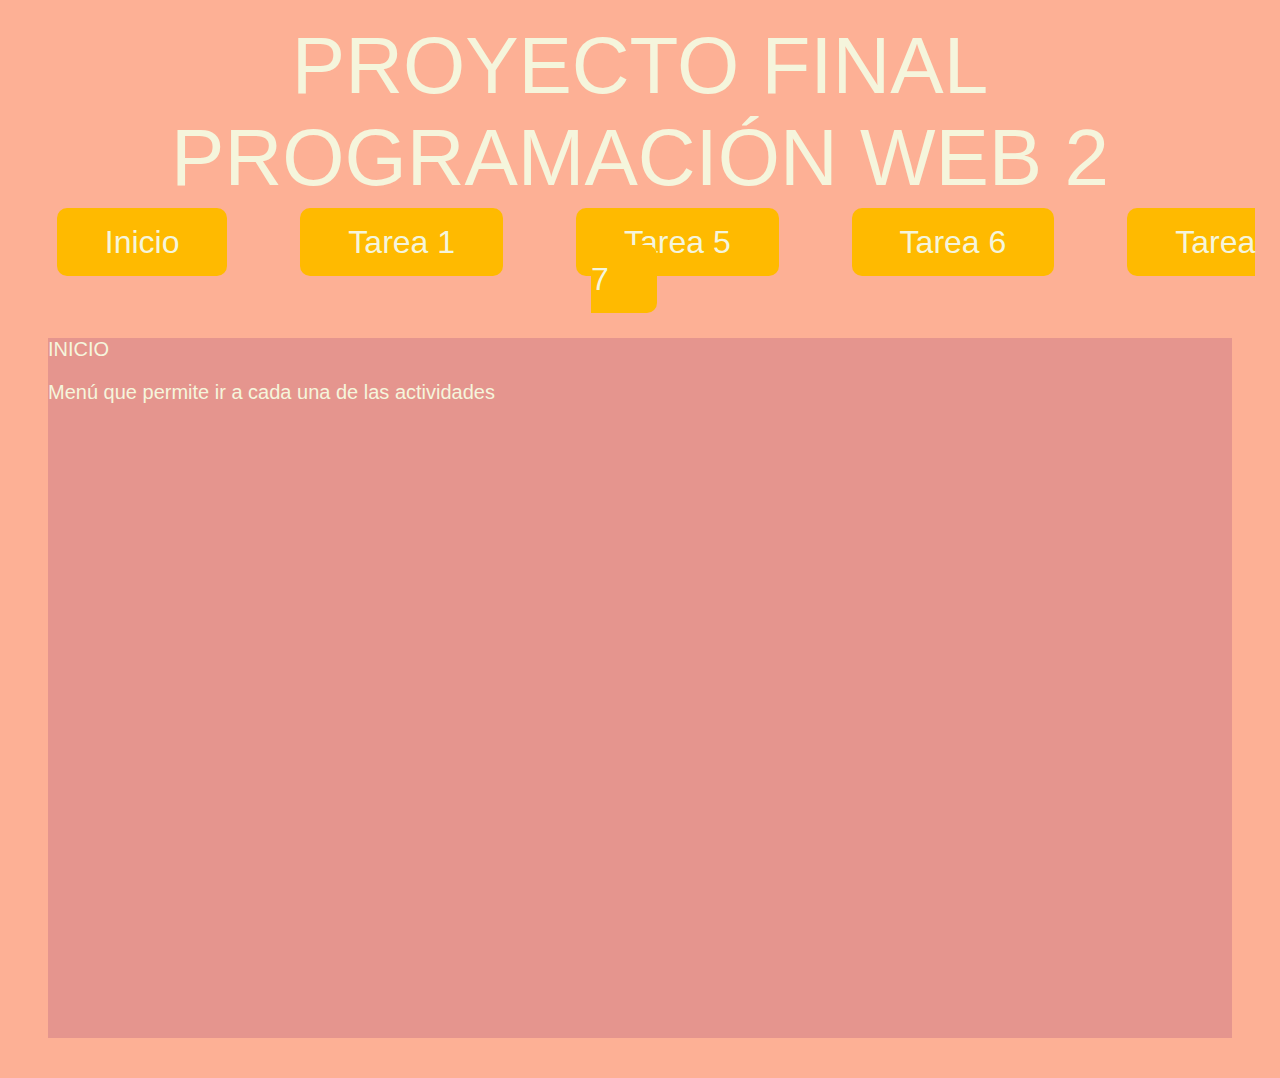
<file: index.html>
<!DOCTYPE html>
<html lang="en">
    <head>
        <meta charset="UTF-8" />
        <meta http-equiv="X-UA-Compatible" content="IE=edge" />
        <meta name="viewport" content="width=device-width, initial-scale=1.0" />
        <link rel="stylesheet" href="styles.css" />
        <title>PW2 Proyecto Final</title>
    </head>
    <body>
        <div id="page">
            <div class="header">
                PROYECTO FINAL PROGRAMACIÓN WEB 2
            </div>
        </div>
        <div class="nav">
            <div class="selector"><a href="index.html" class="no-decoration">Inicio</a></div>
            <div class="selector"><a href="Tarea1.html" class="no-decoration">Tarea 1</a></div>
            <div class="selector"><a href="Tarea5.html" class="no-decoration">Tarea 5</a></div>
            <div class="selector"><a href="Tarea6.html" class="no-decoration">Tarea 6</a></div>
            <div class="selector"><a href="Tarea7.html" class="no-decoration">Tarea 7</a></div>
        </div>
        <div class="body">
            <div class="historia">
                <p>INICIO</p>
                <p>
                    Menú que permite ir a cada una de las actividades
                </p>
            </div>
        </div>
        <div class="footer">
            <div class="rec">
            </div>
        </div>
        </div>
    </body>
</html>
</file>
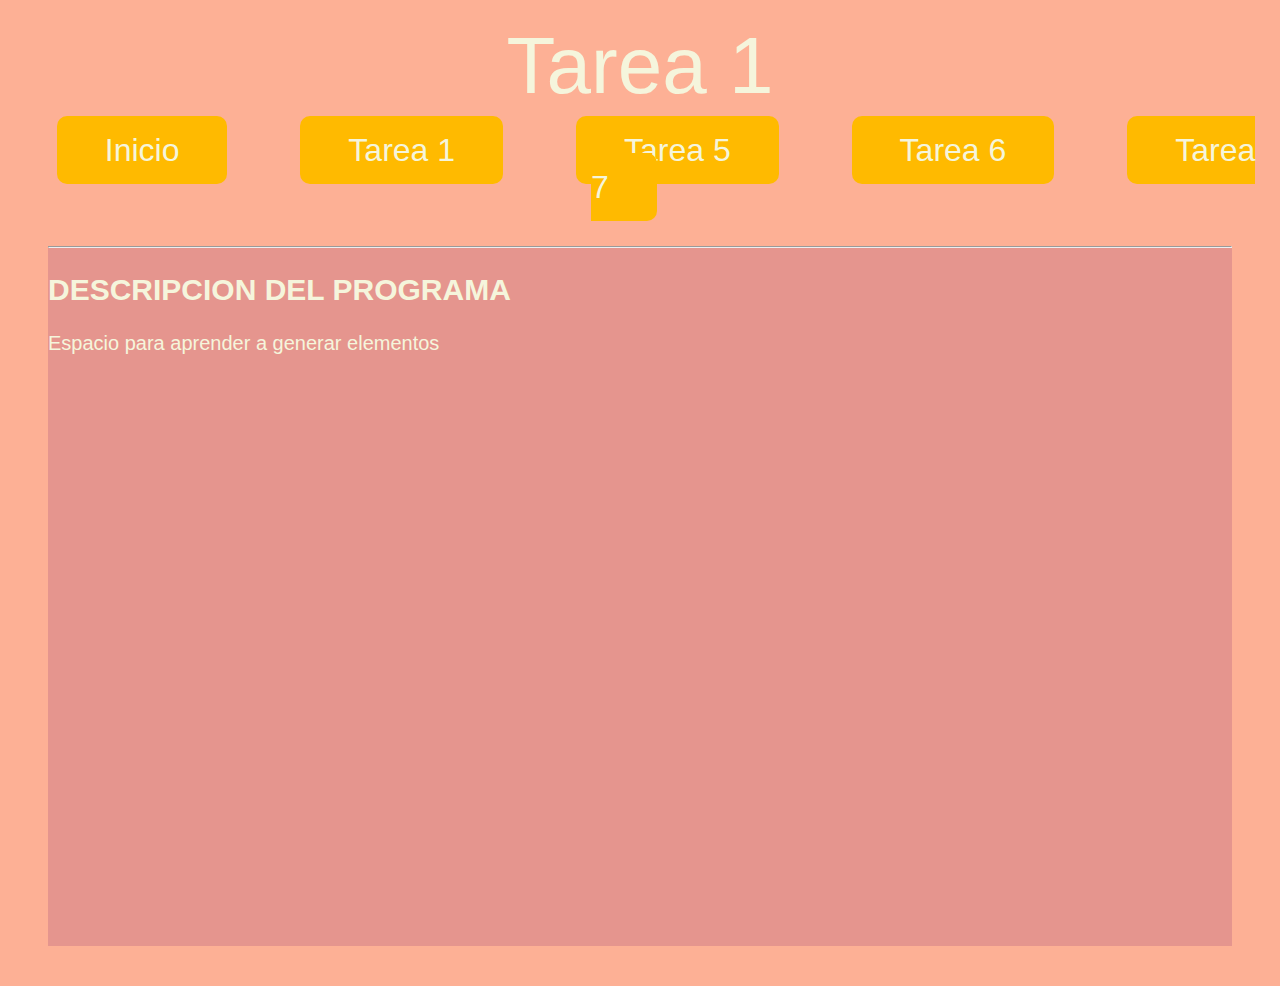
<file: Tarea1.html>
<!DOCTYPE html>
<html lang="en">

<head>
    <meta charset="UTF-8">
    <meta http-equiv="X-UA-Compatible" content="IE=edge">
    <meta name="viewport" content="width=device-width, initial-scale=1.0">
    <link rel="stylesheet" href="styles.css">
    <title>Programa1</title>
</head>

<body>
    <div id="page">
        <div class="header">
            Tarea 1
        </div>
        <div class="nav">
            <div class="selector"><a href="index.html" class="no-decoration">Inicio</a></div>
            <div class="selector"><a href="Tarea1.html" class="no-decoration">Tarea 1</a></div>
            <div class="selector"><a href="Tarea5.html" class="no-decoration">Tarea 5</a></div>
            <div class="selector"><a href="Tarea6.html" class="no-decoration">Tarea 6</a></div>
            <div class="selector"><a href="Tarea7.html" class="no-decoration">Tarea 7</a></div>
        </div>
        <div class="body">
            <hr>
            <h2>DESCRIPCION DEL PROGRAMA</h2>
            <p class="par">
                Espacio para aprender a generar elementos
            </p>
        </div>
        <div class="footer">
            <div class="rec">
            </div>
        </div>
</body>

</html>
</file>
<file: styles.css>
* {
    font-family: 'Gill Sans', 'Gill Sans MT', Calibri, 'Trebuchet MS', sans-serif;
}
body{
    background-color: #fdb095;
}
.header {
    margin: 20px;
    text-align: center;
    font-size: 5em;
    color: beige;
}

.nav {
    margin: auto;
    padding: auto;
    align-items: center;
    justify-content: center;
    text-align: center;
    display: block;
    font-size: 2em;
}

.selector {
    margin: 2em 1em;
    padding: 0.5em 1.5em;
    border-radius: 10px;
    justify-content: center;
    display: inline;
    background-color: #ffba00;
}

.selector:hover {
    background-color: #210440;
}

.no-decoration {
    color: beige;
    text-decoration: none;
}

.btn {
    margin: 1em 1em;
    padding: 1em;
    border: none;
    border-radius: 10cm;
    background-color: rgb(113, 240, 208);
    font-size: 1.5em;
    cursor: pointer;
}

.btn:hover {
    background-color: rgb(201, 201, 73);
}

.body {
    margin: 2em;
    height: max-content;
    min-height: 35em;
    font-size: 20px;
    background-color: #e5958e;
    color: beige;
}

.footer {
    background-color: #fdb095;
}
</file>
